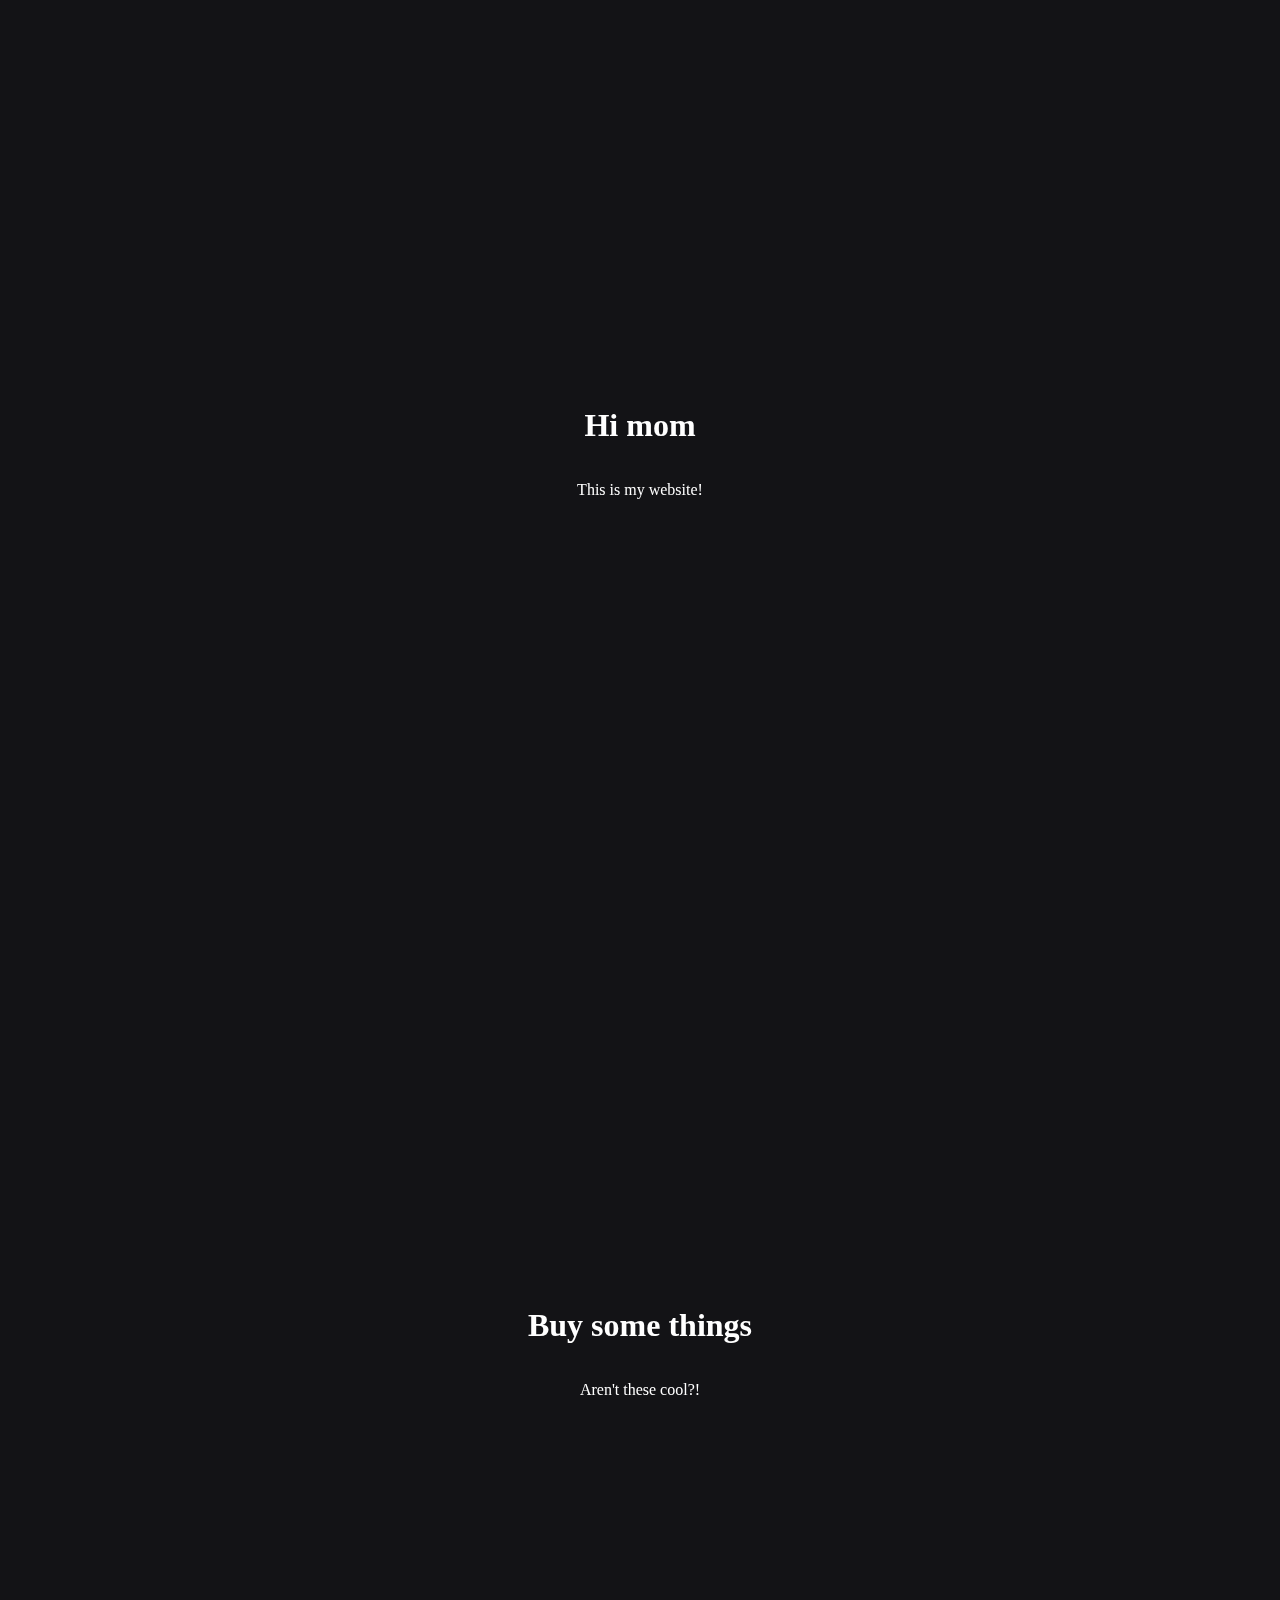
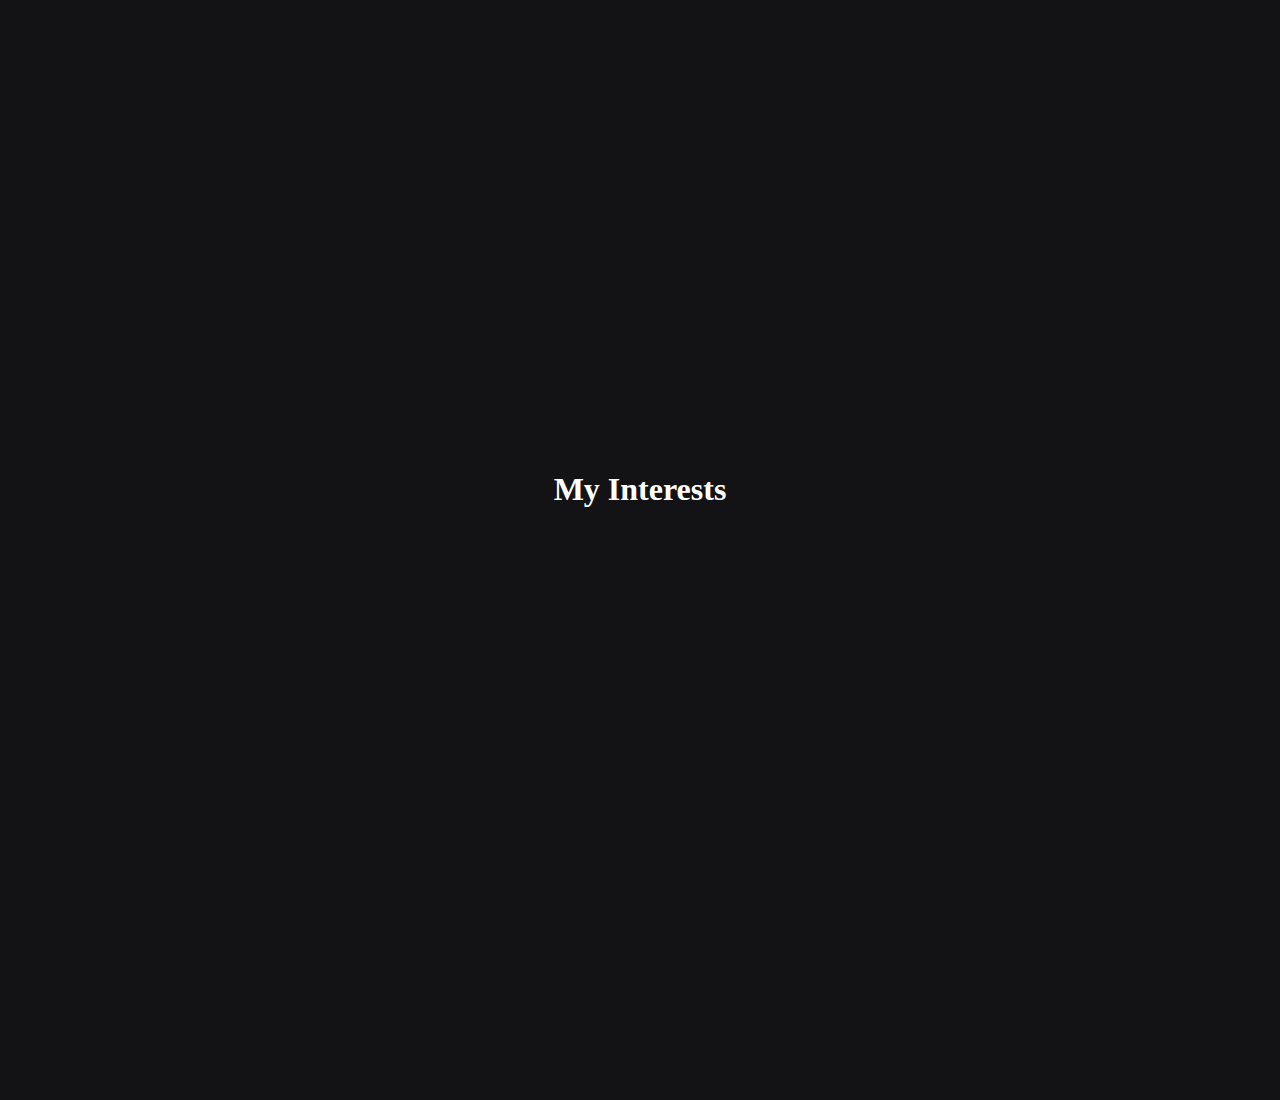
<file: AnimateOnScroll/index.html>
<!DOCTYPE html>
<html lang="en">
  <head>
    <meta charset="UTF-8" />
    <meta http-equiv="X-UA-Compatible" content="IE=edge" />
    <meta name="viewport" content="width=device-width, initial-scale=1.0" />
    <link rel="stylesheet" href="style.css" />
    <script defer src="app.js"></script>
    <title>Animate on Scroll</title>
  </head>
  <body>
    <section class="hidden">
      <h1>Hi mom</h1>
      <p>This is my website!</p>
    </section>
    <section class="hidden">
      <h1>Buy some things</h1>
      <p>Aren't these cool?!</p>
    </section>
    <section>
      <h1>My Interests</h1>
      <div class="card-section">
        <div class="card hidden">
          <h1>React</h1>
        </div>
        <div class="card hidden">
          <h1>HTML</h1>
        </div>
        <div class="card hidden">
          <h1>CSS</h1>
        </div>
        <div class="card hidden">
          <h1>Yu-Gi-Oh</h1>
        </div>
        <div class="card hidden">
          <h1>Flip Flops</h1>
        </div>
      </div>
    </section>
  </body>
</html>
</file>
<file: AnimateOnScroll/style.css>
body {
  background-color: #131316;
  color: #fff;
  padding: 0;
  margin: 0;
}

section {
  display: flex;
  flex-direction: column;
  justify-content: center;
  align-items: center;
  height: 100vh;
}

.hidden {
  opacity: 0;
  filter: blur(5px);
  transform: translateX(-100%);
  transition: all 1s;
}

.show {
  filter: blur(0);
  transform: translateX(0);
  opacity: 1;
}

.card-section {
  display: flex;
  flex-direction: row;
  justify-content: space-between;
  width: 100vw;
}

.card {
  border: 1px white solid;
  height: 300px;
  min-width: 200px;
  width: 100%;
  margin: 10px;
  display: flex;
  flex-direction: column;
  justify-content: center;
  align-items: center;
  border-radius: 5px;
  box-shadow: 0px 5px 10px rgb(0, 0, 0, 0.5);
}

.card:nth-child(1) {
  transition-delay: 200ms;
}
.card:nth-child(2) {
  transition-delay: 300ms;
}
.card:nth-child(3) {
  transition-delay: 400ms;
}
.card:nth-child(4) {
  transition-delay: 500ms;
}
.card:nth-child(5) {
  transition-delay: 600ms;
}
</file>
